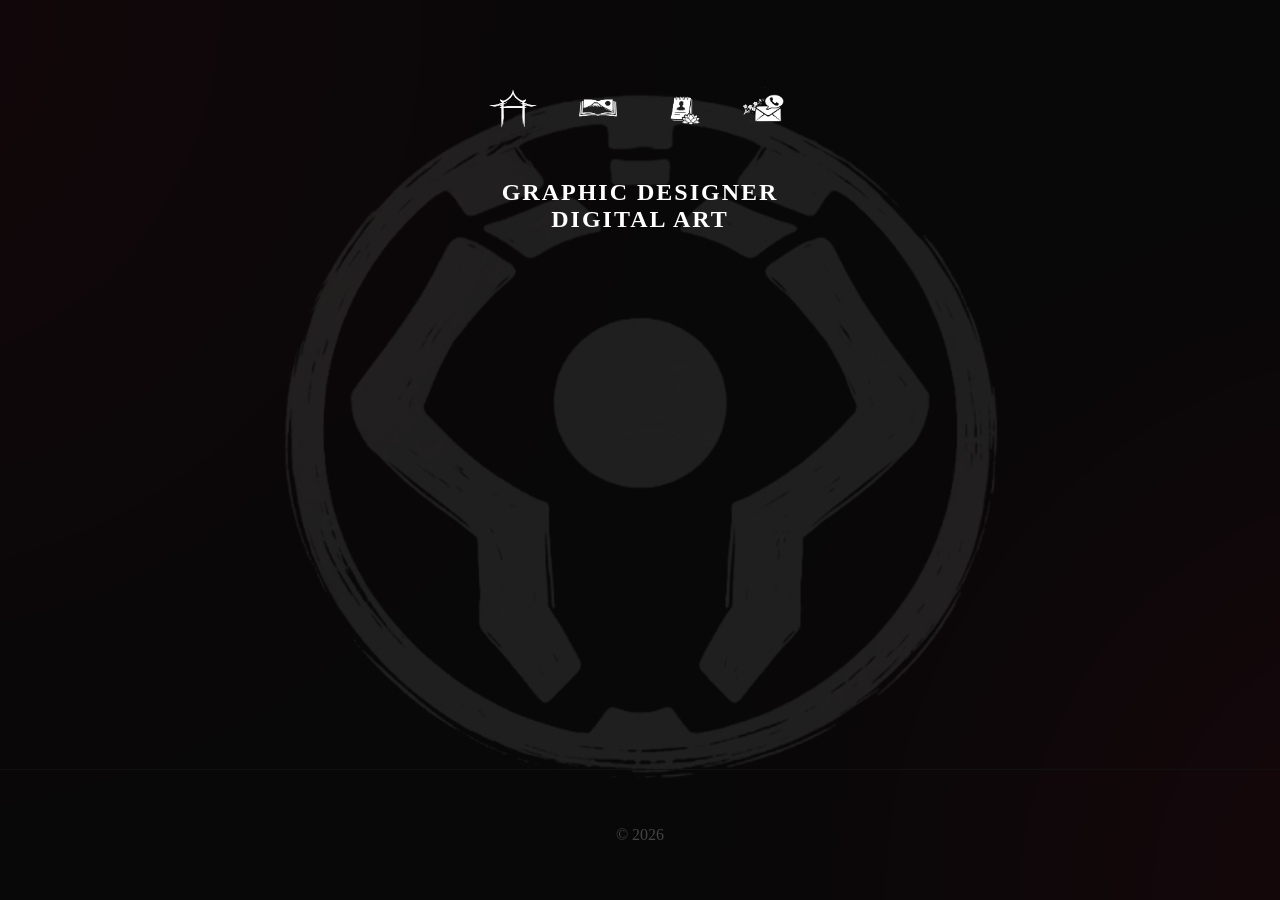
<file: index.html>
<!DOCTYPE html>
<html lang="pt-BR">
<head>
<meta charset="UTF-8">
<meta name="viewport" content="width=device-width, initial-scale=1.0">
<title>Início</title>
<link rel="stylesheet" href="style.css">
</head>
<body id="index-page">
<div class="overlay"></div>
<main>
<nav class="main-nav">
<a href="index.html"><img src="home.png"></a>
<a href="portfolio.html"><img src="portfolio.png"></a>
<a href="sobre.html"><img src="user.png"></a>
<a href="contato.html"><img src="mail.png"></a>
</nav>
<h2>GRAPHIC DESIGNER <br>
DIGITAL ART</h2>
</main>
<footer>
<p>&copy; 2026</p>
</footer>
</body>
</html>
</file>
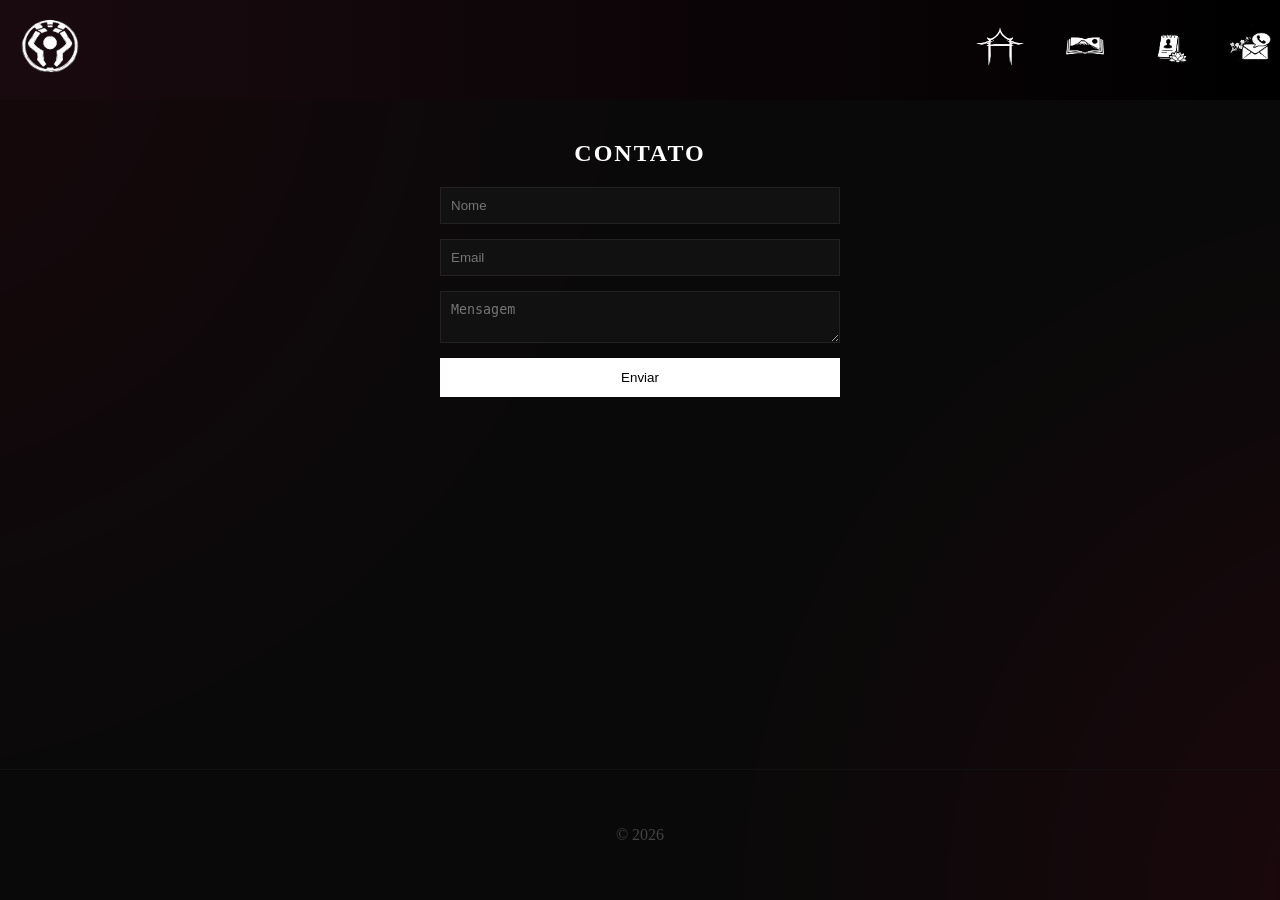
<file: contato.html>
<!DOCTYPE html>
<html lang="pt-BR">
<head>
<meta charset="UTF-8">
<meta name="viewport" content="width=device-width, initial-scale=1.0">
<title>Contato</title>
<link rel="stylesheet" href="style.css">
</head>
<body id="contato-page">
<div class="overlay"></div>
<div class="nav-bar">
<img class="logo" src="logo.png" alt="Logo">
<nav class="main-nav">
<a href="index.html"><img src="home.png"></a>
<a href="portfolio.html"><img src="portfolio.png"></a>
<a href="sobre.html"><img src="user.png"></a>
<a href="contato.html"><img src="mail.png"></a>
</nav>
</div>
<main>
<h2>Contato</h2>
<form>
<input type="text" placeholder="Nome">
<input type="email" placeholder="Email">
<textarea placeholder="Mensagem"></textarea>
<button>Enviar</button>
</form>
</main>
<footer>
<p>&copy; 2026</p>
</footer>
</body>
</html>
</file>
<file: style.css>
/* ===================== STYLE.CSS ===================== */
body {
margin:0;
font-family:Segoe UI;
background:#3d3d3d;
color:#fff;
display:flex;
flex-direction:column;
min-height:100vh;
}

#index-page {
background:#000 url('fundosite.png') center/cover fixed;
}

#portfolio-page {
background: url('fundoclaro.png') center/cover fixed;
}

#sobre-page {
background: url('fundoclaro.png') center/cover fixed;
}

#contato-page {
background: url('fundoclaro.png') center/cover fixed;
}

.page-title {
text-align: center;
font-size: 2.5rem;
margin: 20px 0 40px;
letter-spacing: 2px;
text-transform: uppercase;
}

.main-nav {
display: flex;
justify-content: center;
gap: 15px;
padding: 0;
}

#index-page .main-nav {
padding: 10px 0;
}

#portfolio-page main,
#sobre-page main,
#contato-page main {
margin-top: 0;
}

.main-nav img {
width: 70px;
height: 70px;
transition: transform 0.3s, opacity 0.3s;
}

.main-nav img:hover {
transform: scale(1.2);
opacity: 0.7;
}

.nav-bar {
background: linear-gradient(90deg, #190a0f 0%, #000000 100%);
display: flex;
justify-content: space-between;
align-items: center;
padding: 10px;
}

#index-page .nav-bar {
background: transparent;
position: fixed;
top: 0;
width: 100%;
z-index: 10;
}

#portfolio-page .nav-bar,
#sobre-page .nav-bar,
#contato-page .nav-bar {
position: fixed;
top: 0;
width: 100%;
z-index: 10;
}

#portfolio-page main,
#sobre-page main,
#contato-page main {
margin-top: 100px;
}

.logo {
height: 80px;
}

.overlay {
position:fixed;
width:100%;
height:100%;
background:rgba(0,0,0,0.7);
z-index:-1;
}

header {padding:60px 0;text-align:center;}

nav {display:flex;justify-content:center;gap:50px;}

nav img {width:50px;transition:0.3s;}

nav img:hover {transform:scale(1.2);opacity:0.7;}

main {flex:1;text-align:center;margin-top:5vh;padding:20px;}

.projetos-container {
    display: flex;
    flex-direction: column;
    gap: 200px; 
}

.projeto-item {
    display: flex;
    flex-direction: row;
    align-items: flex-start;
    gap: 20px;
}

.projeto-direita {
    flex-direction: row-reverse !important;
}

.projeto-item img {
    width: 40%;
    max-width: 400px;
    border-radius: 8px;
    box-shadow: 0 10px 40px rgba(0,0,0,0.9);
}

.image-stack {
    position: relative;
    flex: 0 0 40%;
    max-width: 400px;
}

.image-stack img {
    display: none;
    width: 100%;
    border-radius: 8px;
    box-shadow: 0 10px 40px rgba(0,0,0,0.9);
    transition: opacity 0.3s;
}

.image-stack img.active {
    display: block;
    opacity: 1;
}

.indicators {
    display: flex;
    justify-content: center;
    gap: 10px;
    margin-top: 10px;
}

.indicators span {
    width: 10px;
    height: 10px;
    border-radius: 50%;
    background: #aaa;
    cursor: pointer;
    transition: background 0.3s;
}

.indicators span.active {
    background: #fff;
}

.projeto-item .text {
    flex: 1;
}

.projeto-direita .text {
    text-align: right;
}

.projeto-item h3 {
    text-align: left;
    margin: 0 0 15px 0;
    letter-spacing: 2px;
    text-transform: uppercase;
}

.projeto-direita h3 {
    text-align: right;
}

.projeto-item p {
    text-align: left;
    color: #aaa;
    line-height: 1.8;
}

.projeto-direita .text p {
    text-align: right;
}

.separador { 
    width: 40px; 
    height: 2px; 
    background-color: #333; 
    margin: 0 auto; 
}

h2 {letter-spacing:2px;text-transform:uppercase;}

.perfil {
width:150px;
height:150px;
border-radius:50%;
margin-bottom:20px;
}

form {
display:flex;
flex-direction:column;
gap:15px;
max-width:400px;
margin:auto;
}

input, textarea {
background:#111;
border:1px solid #222;
padding:10px;
color:#fff;
}

button {
padding:12px;
background:#fff;
border:none;
cursor:pointer;
}

footer {
padding:40px;
text-align:center;
color:#444;
border-top:1px solid #111;
}

.modal {
    display: none;
    position: fixed;
    z-index: 1000;
    left: 0;
    top: 0;
    width: 100%;
    height: 100%;
    background-color: rgba(0, 0, 0, 0.9);
    justify-content: center;
    align-items: center;
}

.modal img {
    max-width: 90%;
    max-height: 90%;
    object-fit: contain;
}

.close {
    position: absolute;
    top: 20px;
    right: 30px;
    color: #fff;
    font-size: 40px;
    font-weight: bold;
    cursor: pointer;
}

.close:hover {
    color: #bbb;
}
</file>
